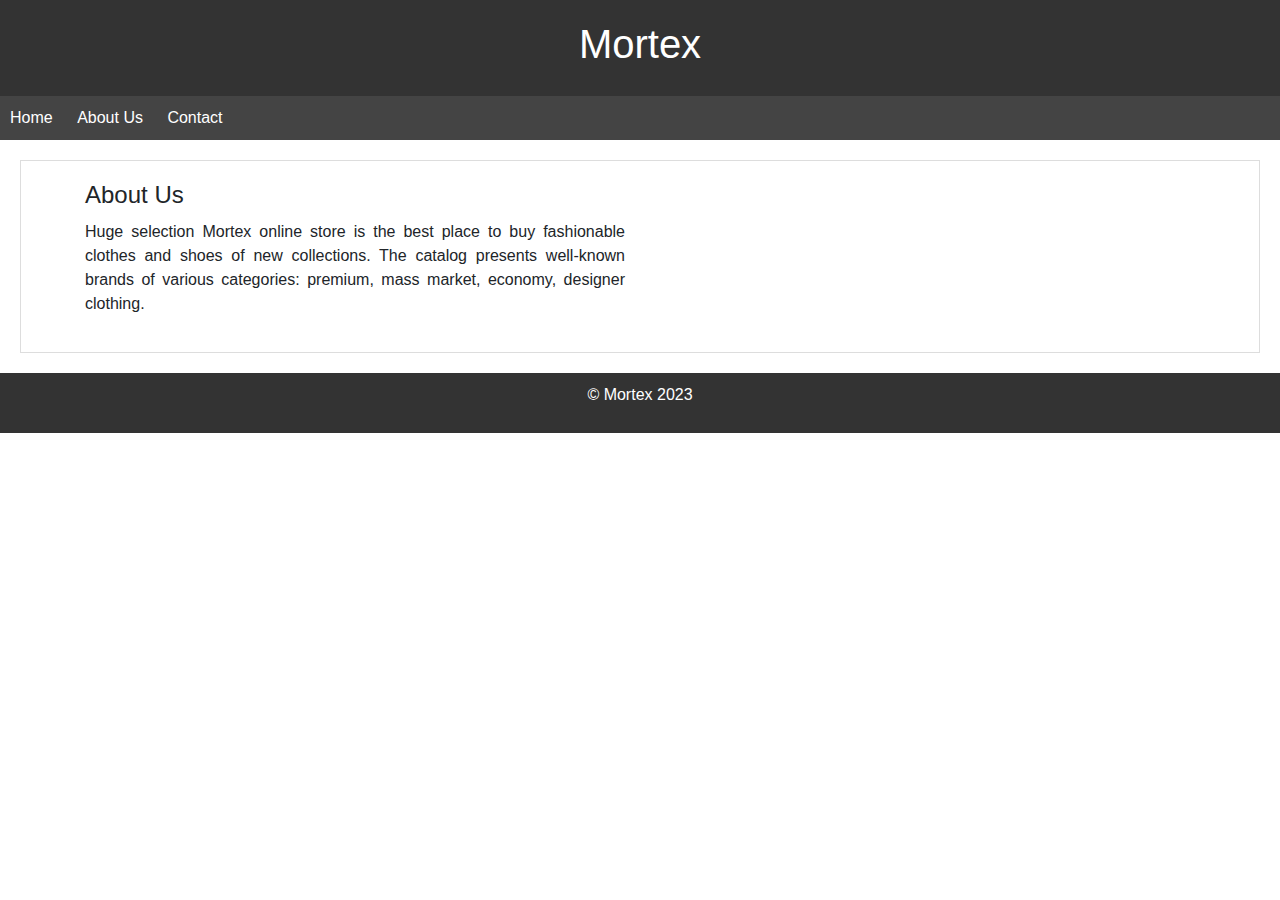
<file: about.html>
<!DOCTYPE html>
<html>
<head>
    <link rel="stylesheet" href="style.css">
    <link rel="stylesheet" href="https://maxcdn.bootstrapcdn.com/bootstrap/4.5.2/css/bootstrap.min.css">
    <title>About Us - Mortex</title>
    <link rel="icon" type="image/x-icon" href="favicon.png">
</head>
<body>
    <header>
        <h1>Mortex</h1>
    </header>

    <nav>
        <ul>
            <li><a href="index.html">Home</a></li>
            <li><a href="about.html">About Us</a></li>
            <li><a href="contact.html">Contact</a></li>
        </ul>
    </nav>

    <section class="about-us"> 
        <div class="container"> 
            <div class="row"> 
                <div class="col-lg-6"> 
                    <h2>About Us</h2> 
                    <p>Huge selection Mortex online store is the best place to buy fashionable clothes and shoes of new collections. The catalog presents well-known brands of various categories: premium, mass market, economy, designer clothing.</p> 
                </div> 
            </div> 
        </div> 
    </section>

    <footer>
        <p>&copy; Mortex 2023</p>
    </footer>
</body>
</html>
</file>
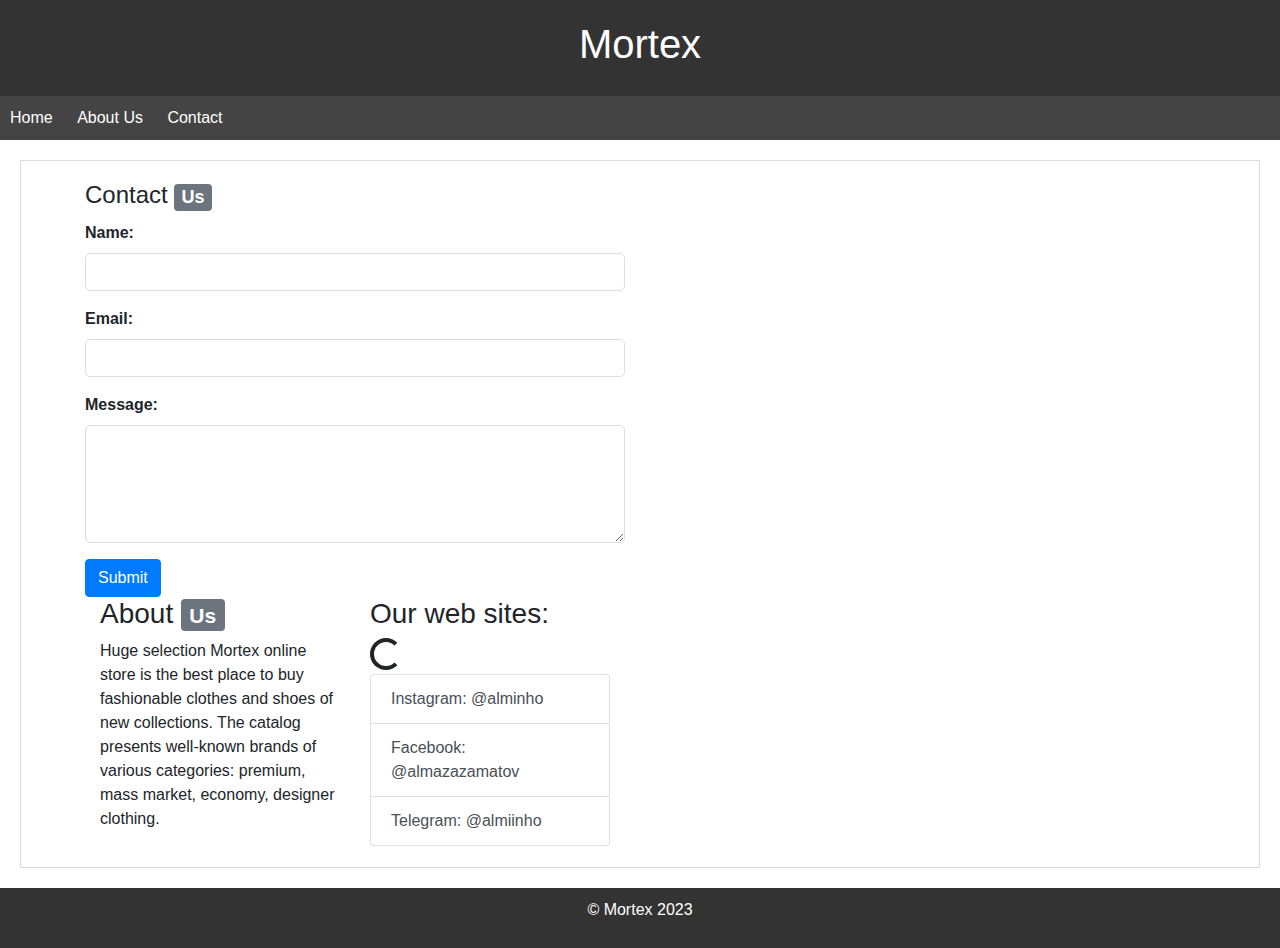
<file: contact.html>
<!DOCTYPE html>
<html>
<head>
    <link rel="stylesheet" href="style.css">
    <link rel="stylesheet" href="https://maxcdn.bootstrapcdn.com/bootstrap/4.5.2/css/bootstrap.min.css">
    <title>Contact Us - Mortex</title>
    <link rel="icon" type="image/x-icon" href="favicon.png">
</head>
<body>
    <header>
        <h1>Mortex</h1>
    </header>

    <nav>
        <ul>
            <li><a href="index.html">Home</a></li>
            <li><a href="about.html">About Us</a></li>
            <li><a href="contact.html">Contact</a></li>
        </ul>
    </nav>

    <section class="contact"> 
        <div class="container"> 
            <div class="row"> 
                <div class="col-lg-6"> 
                  <h2>Contact <span class="badge badge-secondary">Us</span></h2> 
                    <form action="#" class="contact-form">
                      <div class="form-group">
                          <label for="name">Name:</label>
                          <input type="text" id="name" name="name" class="form-control" required>
                      </div>
                      <div class="form-group">
                          <label for="email">Email:</label>
                          <input type="email" id="email" name="email" class="form-control" required>
                      </div>
                      <div class="form-group">
                          <label for="message">Message:</label>
                          <textarea id="message" name="message" rows="4" class="form-control" required></textarea>
                      </div>
                      <button type="submit" class="btn btn-primary">Submit</button>
                  </form>
                  
                    <div class="container"> 
                        <div class="row"> 
                          <div class="col-md-6"> 
                            <section id="about"> 
                              <h3>About <span class="badge badge-secondary">Us</span></h3>
                              <p>Huge selection Mortex online store is the best place to buy fashionable clothes and shoes of new collections. The catalog presents well-known brands of various categories: premium, mass market, economy, designer clothing.
                              </p>  
                            </section> 
                          </div> 
                          <div class="col-md-6"> 
                            <section id="web-sites"> 
                              <h3>Our web sites:</h3> 
                              <div class="spinner-border" role="status">
                                <span class="sr-only">Loading...</span>
                              </div>
                              <div class="list-group"> 
                                <a 
                                  href="https://www.instagram.com/almiinho/" 
                                  class="list-group-item list-group-item-action" 
                                  >Instagram: @alminho</a 
                                > 
                                <a href="#" class="list-group-item list-group-item-action" 
                                  >Facebook: @almazazamatov</a 
                                > 
                                <a href="#" class="list-group-item list-group-item-action" 
                                  >Telegram: @almiinho</a 
                                > 
                              </div> 
                            </section> 
                          </div> 
                        </div> 
                      </div>
                </div> 
            </div> 
        </div> 
    </section>

    <footer>
        <p>&copy; Mortex 2023</p>
    </footer>
</body>
</html>
</file>
<file: style.css>
body, h1, h2, h3, p {
    margin: 0;
    padding: 0;
}


body {
    font-family: Arial, sans-serif;
    background-color: #f2f2f2;
}

header {
    background-color: #333;
    color: white;
    text-align: center;
    padding: 20px;
}

nav ul {
    list-style: none;
    background-color: #444;
    padding: 10px;
}

nav ul li {
    display: inline;
    margin-right: 20px;
}

nav ul li a {
    text-decoration: none;
    color: white;
}

.product-list {
    display: flex;
    justify-content: space-around;
    flex-wrap: wrap;
    padding: 20px;
}

.product-list article {
    background-color: white;
    border: 1px solid #ddd;
    padding: 20px;
    margin: 10px;
    width: 30%;
    text-align: center;
}

.product-list img {
    max-width: 100%;
    height: auto;
}

.buy-button {
    display: inline-block;
    padding: 10px 20px;
    background-color: #333;
    color: white;
    text-decoration: none;
    border-radius: 5px;
    margin-top: 10px;
}

.buy-button:hover {
    background-color: #555;
}

footer {
    background-color: #333;
    color: white;
    text-align: center;
    padding: 10px;
}

.about-us {
    background-color: white;
    border: 1px solid #ddd;
    padding: 20px;
    margin: 20px;
    text-align: justify;
}

.about-us h2 {
    font-size: 24px;
    margin-bottom: 10px;
}


.contact {
    background-color: white;
    border: 1px solid #ddd;
    padding: 20px;
    margin: 20px;
}

.contact h2 {
    font-size: 24px;
    margin-bottom: 10px;
}

.form-group {
    margin-bottom: 20px;
}

.form-group label {
    display: block;
    font-weight: bold;
}

.form-group input,
.form-group textarea {
    width: 100%;
    padding: 10px;
    border: 1px solid #ddd;
    border-radius: 5px;
    font-size: 16px;
}

.submit-button {
    background-color: #333;
    color: white;
    padding: 10px 20px;
    border: none;
    border-radius: 5px;
    cursor: pointer;
}

.submit-button:hover {
    background-color: #555;
}


.modal {
    display: none;
    position: fixed;
    z-index: 1;
    left: 0;
    top: 0;
    width: 100%;
    height: 100%;
    background-color: rgba(0,0,0,0.7);
}

.modal-content {
    background-color: white;
    margin: 10% auto;
    padding: 20px;
    border: 1px solid #ddd;
    border-radius: 5px;
    width: 60%;
}

.close {
    float: right;
    font-size: 24px;
    font-weight: bold;
    cursor: pointer;
}
</file>
